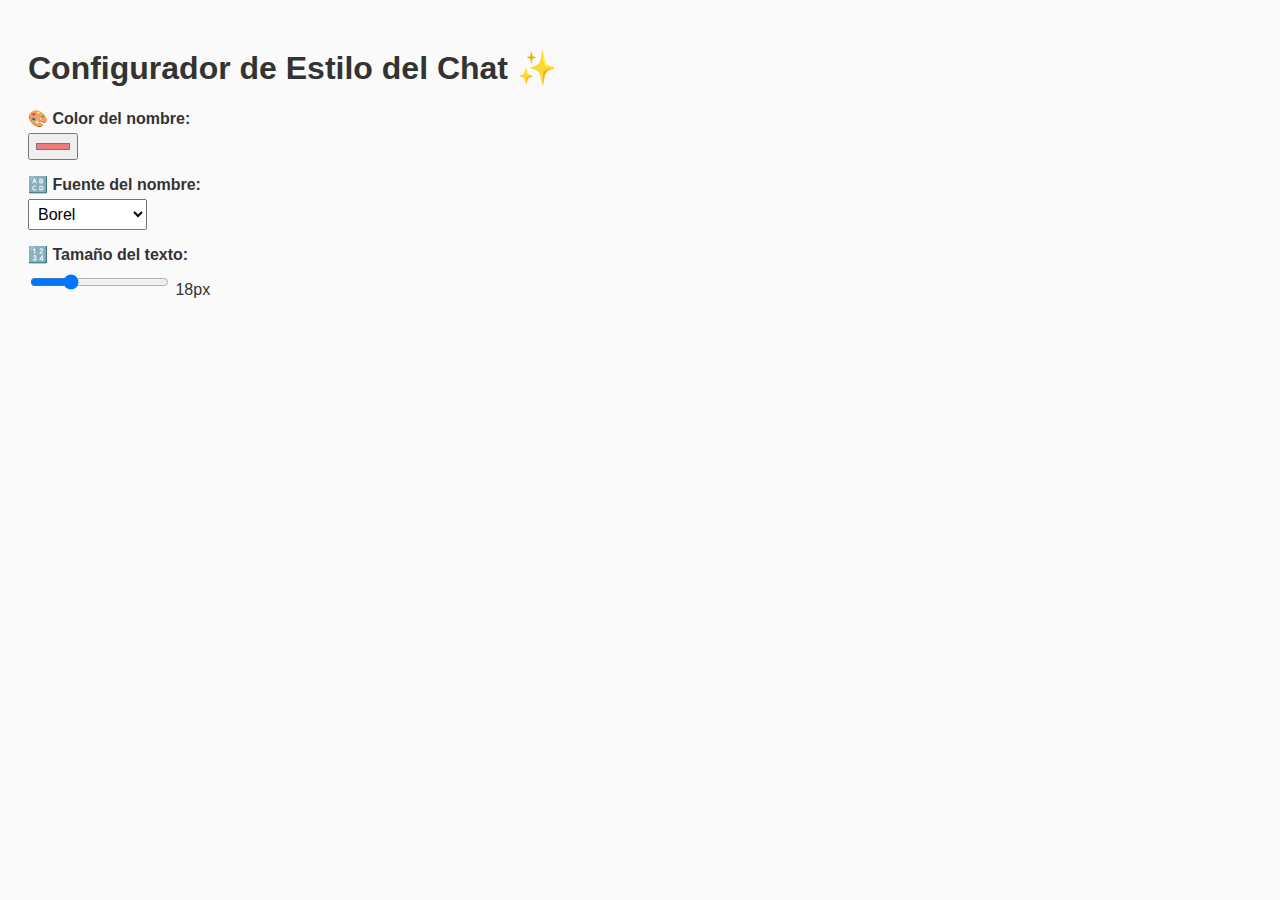
<file: click-to-edit-your-chat.html>
<!DOCTYPE html>
<html lang="es">
<head>
  <meta charset="UTF-8">
  <title>Haz clic aquí para personalizar tu chat 🪄</title>
  <style>
    body {
      font-family: sans-serif;
      padding: 20px;
      background: #fafafa;
      color: #333;
    }

    label {
      display: block;
      margin-top: 15px;
      font-weight: bold;
    }

    input, select {
      margin-top: 5px;
      padding: 5px;
      font-size: 1em;
    }
  </style>
</head>
<body>
  <h1>Configurador de Estilo del Chat ✨</h1>

  <label for="colorName">🎨 Color del nombre:</label>
  <input type="color" id="colorName" value="#f07b7b">

  <label for="fontName">🔠 Fuente del nombre:</label>
  <select id="fontName">
    <option value="'Borel', cursive">Borel</option>
    <option value="'Quicksand', sans-serif">Quicksand</option>
    <option value="'Comic Sans MS', cursive">Comic Sans</option>
    <option value="'Arial', sans-serif">Arial</option>
  </select>

  <label for="fontSize">🔢 Tamaño del texto:</label>
  <input type="range" id="fontSize" min="12" max="36" value="18">
  <span id="fontSizeValue">18px</span>

  <script>
    const root = document.documentElement;

    // Cargar valores guardados
    window.addEventListener('DOMContentLoaded', () => {
      const savedColor = localStorage.getItem('textColor');
      const savedFont = localStorage.getItem('fontName');
      const savedSize = localStorage.getItem('fontSize');

      if (savedColor) {
        root.style.setProperty('--text-color', savedColor);
        document.getElementById('colorName').value = savedColor;
      }

      if (savedFont) {
        root.style.setProperty('--font-secondary', savedFont);
        document.getElementById('fontName').value = savedFont;
      }

      if (savedSize) {
        root.style.setProperty('--font-size-name', savedSize);
        document.getElementById('fontSize').value = parseInt(savedSize);
        document.getElementById('fontSizeValue').textContent = savedSize;
      }
    });

    // Cambiar color
    document.getElementById('colorName').addEventListener('input', e => {
      root.style.setProperty('--text-color', e.target.value);
      localStorage.setItem('textColor', e.target.value);
    });

    // Cambiar fuente
    document.getElementById('fontName').addEventListener('change', e => {
      root.style.setProperty('--font-secondary', e.target.value);
      localStorage.setItem('fontName', e.target.value);
    });

    // Cambiar tamaño de fuente
    const fontSizeRange = document.getElementById('fontSize');
    const fontSizeValue = document.getElementById('fontSizeValue');

    fontSizeRange.addEventListener('input', e => {
      const size = e.target.value + 'px';
      root.style.setProperty('--font-size-name', size);
      fontSizeValue.textContent = size;
      localStorage.setItem('fontSize', size);
    });
  </script>
</body>
</html>
</file>
